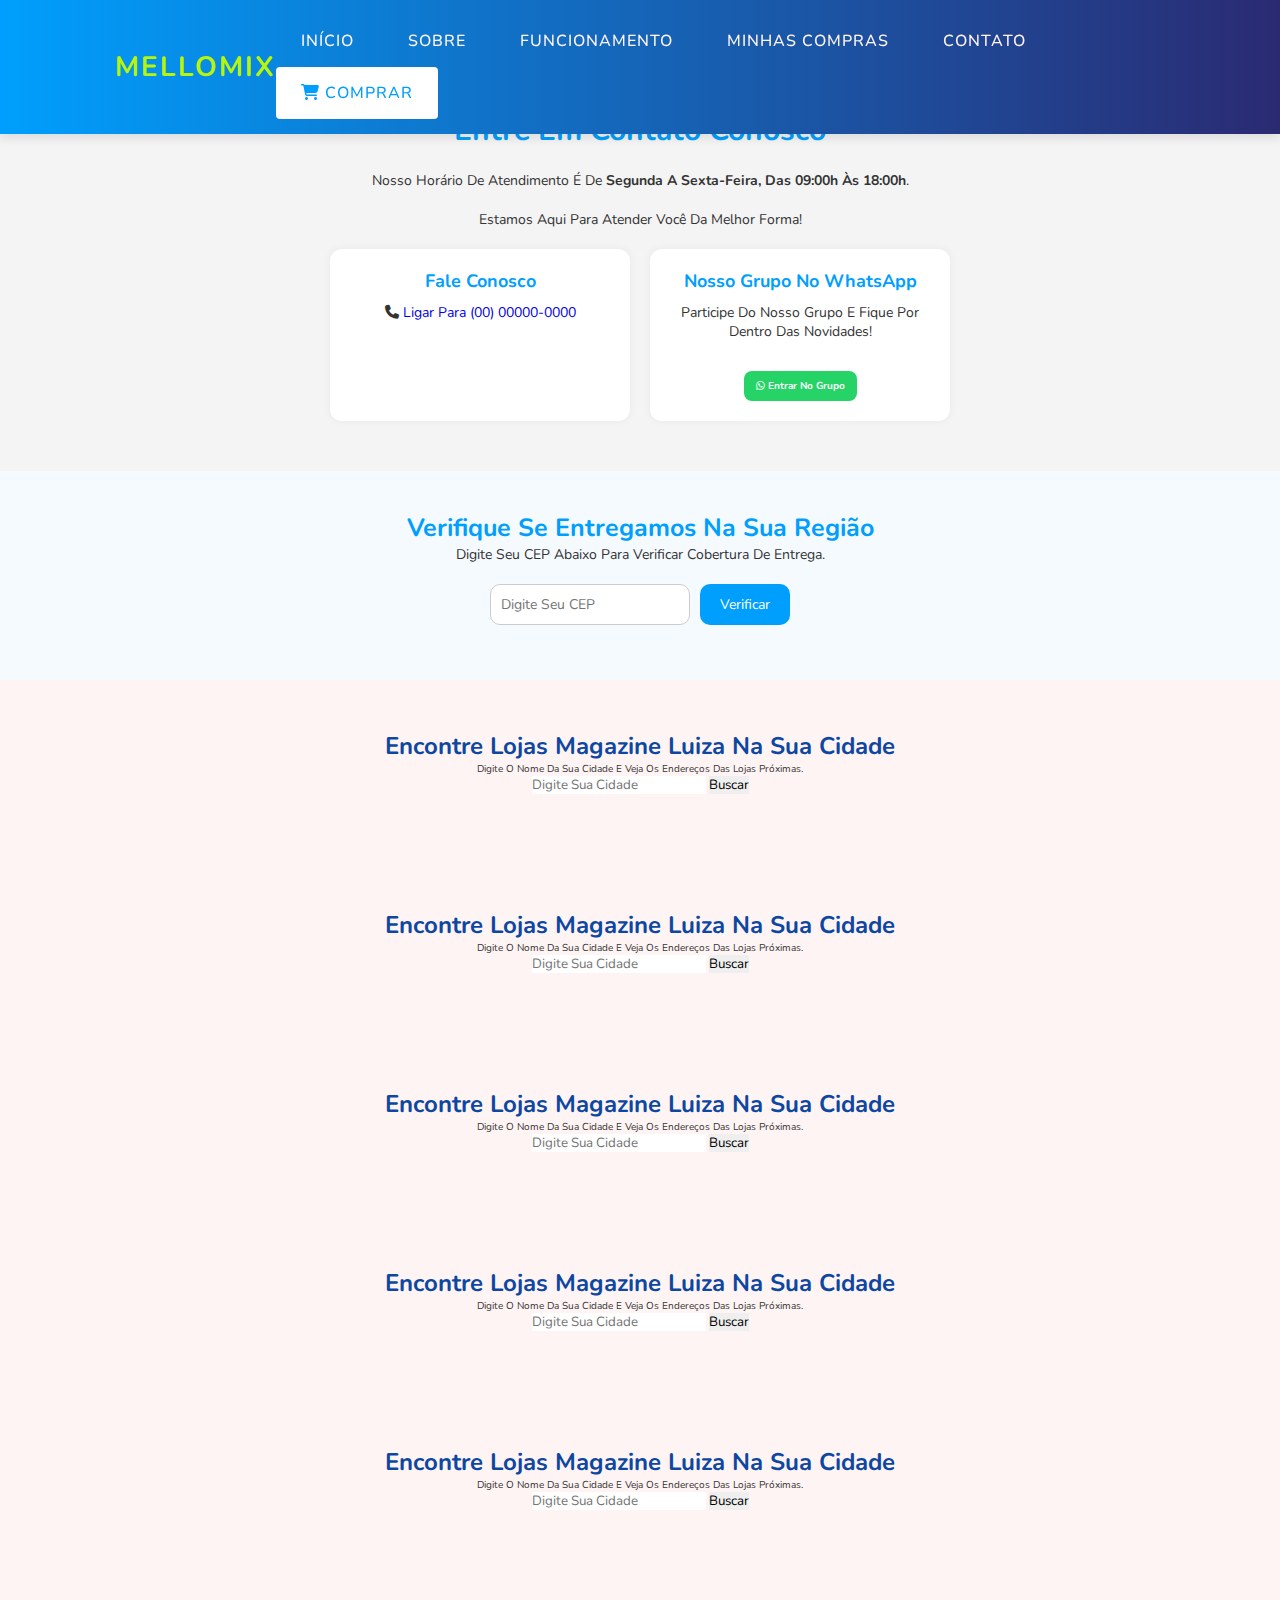
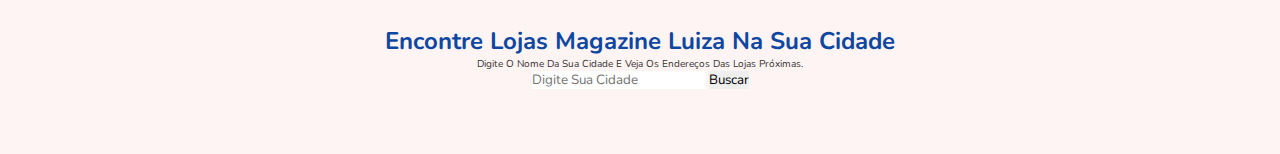
<file: contato.html>
<!DOCTYPE html>
<html lang="pt-br">
<head>
  <meta charset="UTF-8" />
  <meta name="viewport" content="width=device-width, initial-scale=1.0"/>
  <title>Contato - MelloMix</title>
  <link rel="stylesheet" href="style.css" />
  <link rel="stylesheet" href="https://cdnjs.cloudflare.com/ajax/libs/font-awesome/6.4.0/css/all.min.css" />
</head>
<body>

  <header class="header">
    <a href="index.html" class="logo"><span>MELLOMIX</span><br> </a>

    <div id="menu-btn" class="fas fa-bars"></div>
    
    <nav class="navbar">
      <a href="index.html">Início</a>
      <a href="sobre.html">Sobre</a>
      <a href="compra.html">Funcionamento</a>
      <a href="https://sacola.magazinevoce.com.br/#/">Minhas Compras</a>
      <a href="contato.html">Contato</a>
        <a href="https://www.magazinevoce.com.br/magazinelucamello/" class="btn-comprar"><i class="fas fa-shopping-cart"></i> Comprar</a>
    </nav>
</header>

  <section class="contato">
    <div class="container">
      <h2>Entre em contato conosco</h2>
      <p>Nosso horário de atendimento é de <strong>segunda a sexta-feira, das 09:00h às 18:00h</strong>.</p>
      <p>Estamos aqui para atender você da melhor forma!</p>

      <div class="contato-info">
        <div class="box">
          <h3>Fale conosco</h3>
          <p><i class="fas fa-phone"></i> <a href="tel:+5500000000000">Ligar para (00) 00000-0000</a></p>
        </div>

        <div class="box">
          <h3>Nosso grupo no WhatsApp</h3>
          <p>Participe do nosso grupo e fique por dentro das novidades!</p>
          <a href="https://chat.whatsapp.com/SEU-LINK-AQUI" class="btn-whatsapp" target="_blank">
            <i class="fab fa-whatsapp"></i> Entrar no Grupo
          </a>
        </div>
      </div>
    </div>
  </section>

  <section class="verificar-cep">
    <div class="container">
      <h2>Verifique se entregamos na sua região</h2>
      <p>Digite seu CEP abaixo para verificar cobertura de entrega.</p>
  
      <form onsubmit="verificarCEP(event)">
        <input type="text" id="cep" placeholder="Digite seu CEP" maxlength="9" required>
        <button type="submit">Verificar</button>
      </form>
  
      <div id="resultado-cep" class="resultado"></div>
    </div>
  </section>
  
  <script>
    async function verificarCEP(event) {
      event.preventDefault();
      const cep = document.getElementById("cep").value.replace(/\D/g, '');
      const resultado = document.getElementById("resultado-cep");
  
      if (!cep.match(/^[0-9]{8}$/)) {
        resultado.innerHTML = `<p style="color: red;">❌ CEP inválido. Digite um CEP com 8 números.</p>`;
        return;
      }
  
      resultado.innerHTML = `⏳ Verificando...`;
  
      try {
        const response = await fetch(`https://viacep.com.br/ws/${cep}/json/`);
        const data = await response.json();
  
        if (data.erro) {
          resultado.innerHTML = `<p style="color: red;">❌ CEP não encontrado.</p>`;
          return;
        }
  
        const cidade = data.localidade;
        const estado = data.uf;
  
        resultado.innerHTML = `<p style="color: green;"><strong>✅ Entregamos para ${cidade} - ${estado}!</strong></p>`;
  
      } catch (error) {
        resultado.innerHTML = `<p style="color: red;">❌ Erro ao consultar o CEP. Tente novamente.</p>`;
      }
    }
  </script>
  

  <section class="buscar-magalu">
    <div class="container">
      <h2>Encontre lojas Magazine Luiza na sua cidade</h2>
      <p>Digite o nome da sua cidade e veja os endereços das lojas próximas.</p>
  
      <form onsubmit="buscarLojas(event)">
        <input type="text" id="cidade" placeholder="Digite sua cidade" required>
        <button type="submit">Buscar</button>
      </form>
  
      <div id="resultado-lojas" class="resultado"></div>
    </div>
  </section>
  
  <section class="buscar-magalu">
    <div class="container">
      <h2>Encontre lojas Magazine Luiza na sua cidade</h2>
      <p>Digite o nome da sua cidade e veja os endereços das lojas próximas.</p>
  
      <form onsubmit="buscarLojas(event)">
        <input type="text" id="cidade" placeholder="Digite sua cidade" required>
        <button type="submit">Buscar</button>
      </form>
  
      <div id="resultado-lojas" class="resultado"></div>
    </div>
  </section>
  
  <section class="buscar-magalu">
    <div class="container">
      <h2>Encontre lojas Magazine Luiza na sua cidade</h2>
      <p>Digite o nome da sua cidade e veja os endereços das lojas próximas.</p>
  
      <!-- Barra de pesquisa única -->
      <form onsubmit="buscarLojas(event)">
        <input type="text" id="cidade" placeholder="Digite sua cidade" required>
        <button type="submit">Buscar</button>
      </form>
  
      <!-- Resultado das lojas -->
      <div id="resultado-lojas" class="resultado"></div>
    </div>
  </section>
  



<section class="buscar-magalu">
  <div class="container">
    <h2>Encontre lojas Magazine Luiza na sua cidade</h2>
    <p>Digite o nome da sua cidade e veja os endereços das lojas próximas.</p>

    <!-- Barra de pesquisa única -->
    <form onsubmit="buscarLojas(event)">
      <input type="text" id="cidade" placeholder="Digite sua cidade" required>
      <button type="submit">Buscar</button>
    </form>

    <!-- Resultado das lojas -->
    <div id="resultado-lojas" class="resultado"></div>
  </div>
</section>

<section class="buscar-magalu">
    <div class="container">
      <h2>Encontre lojas Magazine Luiza na sua cidade</h2>
      <p>Digite o nome da sua cidade e veja os endereços das lojas próximas.</p>
  
      <form onsubmit="buscarLojas(event)">
        <input type="text" id="cidade" placeholder="Digite sua cidade" required>
        <button type="submit">Buscar</button>
      </form>
  
      <div id="resultado-lojas" class="resultado"></div>
    </div>
  </section>
  
  <section class="buscar-magalu">
    <div class="container">
      <h2>Encontre lojas Magazine Luiza na sua cidade</h2>
      <p>Digite o nome da sua cidade e veja os endereços das lojas próximas.</p>

      <!-- Barra de pesquisa -->
      <form onsubmit="buscarLojas(event)">
        <input type="text" id="cidade" placeholder="Digite sua cidade" required>
        <button type="submit">Buscar</button>
      </form>

      <!-- Resultado das lojas -->
      <div id="resultado-lojas" class="resultado"></div>
    </div>
  </section>


  

  
  
  
  

</body>
</html>
</file>
<file: style.css>
@import url("https://fonts.googleapis.com/css2?family=Nunito:wght@200;300;400;600&display=swap");

* {
    font-family: 'Nunito', sans-serif;
    margin: 0;
    padding: 0;
    box-sizing: border-box;
    text-decoration: none;
    outline: none;
    border: none;
    text-transform: capitalize;
    transition: all .2s linear;
}

.popup-balao-central {
    position: fixed;
    top: 0;
    left: 0;
    width: 100vw;
    height: 100vh;
    background: rgba(0, 0, 0, 0.4);
    display: flex;
    align-items: center;
    justify-content: center;
    z-index: 9999;
}

.popup-conteudo {
    background: #fff;
    padding: 2rem;
    border-radius: 1.2rem;
    box-shadow: 0 10px 30px rgba(0,0,0,0.2);
    max-width: 360px;
    width: 90%;
    text-align: center;
    position: relative;
    font-family: 'Poppins', sans-serif;
}

.popup-conteudo p {
    font-size: 1.6rem;
    margin-bottom: 1.5rem;
    font-weight: 600;
    color: #333;
}

.popup-botoes {
    display: flex;
    flex-direction: column;
    gap: 1rem;
}

.popup-btn {
    text-decoration: none;
    padding: 1rem;
    border-radius: 5px;
    font-size: 1.4rem;
    font-weight: 600;
    transition: all 0.3s ease;
    display: block;
}

.popup-btn.primario {
    background-color: #3c7df7;
    color: #fff;
}

.popup-btn.primario:hover {
    background-color: #274ed4;
}

.popup-btn.secundario {
    border: 2px solid #3c7df7;
    color: #3c7df7;
    background: transparent;
}

.popup-btn.secundario:hover {
    background-color: #3c7df7;
    color: #fff;
}

.popup-fechar {
    position: absolute;
    top: 0.8rem;
    right: 1rem;
    font-size: 2rem;
    color: #999;
    cursor: pointer;
}

/* HTML CONTATOo*/

.contato {
    padding: 5rem 2rem;
    background: #f4f4f4;
    font-family: 'Nunito', sans-serif;
  }
  
  .contato h2 {
    font-size: 3rem;
    color: #009ffd;
    text-align: center;
    margin-bottom: 2rem;
  }
  
  .contato p {
    text-align: center;
    font-size: 1.4rem;
    margin-bottom: 2rem;
    color: #333;
  }
  
  .contato .contato-info {
    display: flex;
    flex-wrap: wrap;
    gap: 2rem;
    justify-content: center;
  }
  
  .contato .box {
    background: #fff;
    padding: 2rem;
    border-radius: 12px;
    box-shadow: 0 0 10px rgba(0, 0, 0, 0.05);
    max-width: 300px;
    width: 100%;
    text-align: center;
  }
  
  .contato .box h3 {
    font-size: 1.8rem;
    color: #009ffd;
    margin-bottom: 1rem;
  }
  
  .contato .box ul {
    list-style: none;
    padding: 0;
    text-align: left;
  }
  
  .contato .box ul li {
    font-size: 1.2rem;
    margin: 0.5rem 0;
    color: #333;
  }
  
  .contato .btn-whatsapp {
    display: inline-block;
    margin-top: 1rem;
    background: #25D366;
    color: white;
    padding: 0.8rem 1.2rem;
    border-radius: 8px;
    text-decoration: none;
    font-weight: bold;
    transition: background 0.3s ease;
  }
  
  .contato .btn-whatsapp:hover {
    background: #1ebe5d;
  }
  /* FIM HTML CONTATOo*/

/* CEP*/
  .verificar-cep {
    padding: 4rem 2rem;
    background: #f5faff;
    text-align: center;
  }
  
  .verificar-cep h2 {
    font-size: 2.5rem;
    color: #009ffd;
  }
  
  .verificar-cep p {
    font-size: 1.4rem;
    margin-bottom: 2rem;
  }
  
  .verificar-cep form {
    display: flex;
    justify-content: center;
    gap: 1rem;
    flex-wrap: wrap;
  }
  
  .verificar-cep input[type="text"] {
    padding: 1rem;
    font-size: 1.4rem;
    width: 200px;
    border-radius: 10px;
    border: 1px solid #ccc;
  }
  
  .verificar-cep button {
    background: #009ffd;
    color: white;
    padding: 1rem 2rem;
    border: none;
    border-radius: 10px;
    font-size: 1.4rem;
    cursor: pointer;
    transition: background 0.3s ease;
  }
  
  .verificar-cep button:hover {
    background: #007acc;
  }
  
  .resultado {
    font-size: 1.4rem;
    margin-top: 1.5rem;
  }

  /* FIM CEP*/


  * {
    margin: 0;
    padding: 0;
    box-sizing: border-box;
  }
  
  body {
    font-family: 'Nunito', sans-serif;
    background: #f9f9f9;
    color: #333;
  }
  
  #como-comprar {
    padding: 5rem 2rem;
    background: #ffffff;
  }
  
  .container {
    max-width: 1200px;
    margin: auto;
    text-align: center;
  }
  
  #como-comprar h2 {
    font-size: 3rem;
    color: #009ffd;
    margin-bottom: 1rem;
  }
  
  #como-comprar h2 span {
    color: #111;
  }
  
  .intro {
    font-size: 1.2rem;
    margin-bottom: 4rem;
    color: #555;
  }
  
  .steps {
    display: grid;
    grid-template-columns: repeat(auto-fit, minmax(250px, 1fr));
    gap: 2rem;
  }
  
  .step-card {
    background: #f1f8ff;
    border-radius: 1rem;
    padding: 2rem;
    box-shadow: 0 6px 20px rgba(0,0,0,0.05);
    transition: transform 0.3s ease;
    animation: slideUp 0.8s ease forwards;
    opacity: 0;
  }
  
  .step-card:hover {
    transform: translateY(-10px);
  }
  
  .step-card i {
    font-size: 2.5rem;
    color: #009ffd;
    margin-bottom: 1rem;
  }
  
  .step-card h3 {
    font-size: 1.5rem;
    margin-bottom: 0.5rem;
  }
  
  .step-card p {
    font-size: 1rem;
    color: #555;
  }
  
  /* Animations */
  @keyframes slideUp {
    from {
      transform: translateY(50px);
      opacity: 0;
    }
    to {
      transform: translateY(0);
      opacity: 1;
    }
  }
  
  /* Reveal on scroll */
  .fade-in {
    opacity: 0;
    animation: fadeIn 1s ease-in-out forwards;
  }
  
  @keyframes fadeIn {
    to {
      opacity: 1;
    }
  }
  
  @media (max-width: 768px) {
    .step-card {
      padding: 1.5rem;
    }
  }
  
  .botao-comprar {
    margin-top: 3rem;
    text-align: center;
  }
  
  .btn-compre-agora {
    background: #009ffd;
    color: #fff;
    padding: 1rem 2rem;
    border-radius: 50px;
    font-size: 1.2rem;
    font-weight: bold;
    text-decoration: none;
    transition: background 0.3s ease, transform 0.2s ease;
    display: inline-flex;
    align-items: center;
    gap: 0.5rem;
    box-shadow: 0 8px 16px rgba(0, 159, 253, 0.2);
  }
  
  .btn-compre-agora:hover {
    background: #007acc;
    transform: scale(1.05);
  }
  


  .footer {
    background: #101820;
    color: #fff;
    padding: 4rem 2rem 2rem;
    font-family: 'Nunito', sans-serif;
  }
  
  .footer .container {
    max-width: 1200px;
    margin: 0 auto;
  }
  
  .footer-content {
    display: grid;
    grid-template-columns: repeat(auto-fit, minmax(220px, 1fr));
    gap: 2rem;
    padding-bottom: 2rem;
    border-bottom: 1px solid rgba(255, 255, 255, 0.2);
  }
  
  .footer-logo h2 {
    font-size: 2rem;
    color: #00c6ff;
  }
  
  .footer-logo p {
    margin-top: 0.5rem;
    font-size: 0.95rem;
    color: #ccc;
  }
  
  .footer-links ul,
  .footer-legal ul {
    list-style: none;
    padding: 0;
  }
  
  .footer-links li,
  .footer-legal li {
    margin-bottom: 0.5rem;
  }
  
  .footer-links a,
  .footer-legal a {
    color: #ccc;
    text-decoration: none;
    font-size: 0.95rem;
    transition: color 0.3s;
  }
  
  .footer-links a:hover,
  .footer-legal a:hover {
    color: #00c6ff;
  }
  
  .footer-social .social-icons a {
    font-size: 1.5rem;
    margin-right: 1rem;
    color: #00c6ff;
    transition: color 0.3s;
  }
  
  .footer-social .social-icons a:hover {
    color: #fff;
  }
  
  .footer-bottom {
    text-align: center;
    margin-top: 2rem;
    font-size: 0.9rem;
    color: #ccc;
  }
  
   /* sobre.html */


   body {
    margin: 0;
    font-family: 'Nunito', sans-serif;
    background: #f8f8f8;
    color: #333;
  }
  
  /* Banner com vídeo */
  .parceiro-banner {
    display: flex;
    justify-content: space-between;
    align-items: center;
    padding: 60px 20px;
    background: linear-gradient(to right, #0d47a1, #1e88e5); /* Gradiente azul */
    color: #fff;
    height: 400px;
    border-radius: 10px;
    box-shadow: 0 6px 18px rgba(0, 0, 0, 0.1);
    margin: 20px 0;
  }
  
  .parceiro-banner .content {
    flex: 1;
    padding-right: 20px;
  }
  
  .parceiro-banner h1 {
    font-size: 2.5rem;
    margin-bottom: 20px;
    font-weight: bold;
  }
  
  .parceiro-banner h1 span {
    color: #ff5722; /* Destaque em laranja */
  }
  
  .parceiro-banner p {
    font-size: 1.2rem;
    line-height: 1.5;
  }
  
  .parceiro-banner .video-box {
    flex: 1;
    display: flex;
    justify-content: center;
    align-items: center;
    height: 100%;
  }
  
  .parceiro-banner video {
    width: 100%;
    height: auto;
    max-width: 500px;
    border-radius: 8px;
    box-shadow: 0 4px 12px rgba(0, 0, 0, 0.1);
  }
  
  @media (max-width: 768px) {
    .parceiro-banner {
      flex-direction: column;
      height: auto;
      padding: 40px 20px;
    }
  
    .parceiro-banner .content {
      text-align: center;
      margin-bottom: 20px;
    }
  
    .parceiro-banner video {
      width: 100%;
      max-width: 100%;
    }
  }
  
  /* FIM Banner com vídeo */
  /* Benefícios */
  .parceiro-beneficios {
    background: #fff;
    padding: 4rem 2rem;
    text-align: center;
  }
  
  .parceiro-beneficios h2 {
    font-size: 2.5rem;
    margin-bottom: 3rem;
  }
  
  .cards {
    display: flex;
    flex-wrap: wrap;
    gap: 2rem;
    justify-content: center;
  }
  
  .card {
    background: #f0f0f0;
    padding: 2rem;
    border-radius: 16px;
    max-width: 300px;
    flex: 1;
    transition: transform 0.3s;
  }
  
  .card:hover {
    transform: translateY(-5px);
  }
  
  .card i {
    font-size: 2.5rem;
    color: #009ffd;
    margin-bottom: 1rem;
  }
  
  .card h3 {
    font-size: 1.4rem;
    margin-bottom: 1rem;
  }
  
  .card p {
    font-size: 1rem;
  }
  
  /* Depoimento */
  .depoimento-exemplo {
    padding: 4rem 2rem;
    background: #045ca3;
  }
  
  .depoimento-exemplo .container {
    max-width: 1000px;
    margin: auto;
  }

  .depoimento-exemplo .container h2{
    color: #fafafa;
  }
  
  .depoimento-exemplo h2 {
    text-align: center;
    margin-bottom: 3rem;
    font-size: 2.2rem;
  }
  
  .depoimento {
    display: flex;
    flex-wrap: wrap;
    gap: 2rem;
    align-items: center;
  }
  
  .depoimento img {
    width: 200px;
    height: 200px;
    border-radius: 100%;
    object-fit: cover;
  }
  
  .depoimento div {
    flex: 1;
  }
  
  .depoimento h3 {
    margin-bottom: 0.5rem;
    color: #f8f8f8;
  }
  
  .depoimento p {
    font-size: 1.1rem;
    line-height: 1.6;
    color: #f8f8f8;
  }
  
  /* Responsividade */
  @media (max-width: 768px) {
    .cards {
      flex-direction: column;
      align-items: center;
    }
  
    .depoimento {
      flex-direction: column;
      text-align: center;
    }
  }

  

/* Barra de em movimento*/ 

  .barra-topo {
    position: fixed;
    top: 0;
    left: 0;
    width: 100%;
    background: #0d47a1;
    color: white;
    display: flex;
    justify-content: space-between;
    align-items: center;
    padding: 12px 24px;
    z-index: 1000;
    box-shadow: 0 2px 6px rgba(0,0,0,0.2);
    font-family: 'Nunito', sans-serif;
    overflow: hidden;
  }
  
  .texto-animado {
    flex: 1;
    overflow: hidden;
    white-space: nowrap;
    position: relative;
    margin-right: 20px;
  }
  
  .texto-animado span {
    display: inline-block;
    padding-left: 100%;
    animation: deslizar 18s linear infinite;
    font-weight: bold;
    font-size: 1.2rem;
  }
  
  @keyframes deslizar {
    0% {
      transform: translateX(0%);
    }
    100% {
      transform: translateX(-100%);
    }
  }
  
  .botao-voltar {
    background: #ff5722;
    color: white;
    border: none;
    padding: 8px 16px;
    font-weight: bold;
    font-size: 1rem;
    border-radius: 6px;
    cursor: pointer;
    transition: background 0.3s;
  }
  
  .botao-voltar:hover {
    background: #e64a19;
  }
  
  body {
    padding-top: 60px;
  }
  /* Fim Barra de em movimento*/ 

  
   /* Gráfico */ 

   .dashboard-vendas {
    font-family: 'Nunito', sans-serif;
    background: linear-gradient(to bottom right, #f4faff, #e1ecf9); /* Fundo mais suave */
    padding: 60px 20px;
    color: #333;
  }
  
  .dashboard-vendas .container {
    max-width: 1200px;
    margin: auto;
  }
  
  h2 {
    font-size: 2.4rem;
    text-align: center;
    color: #0d47a1; /* Cor azul mais suave */
  }
  
  .subtitulo {
    text-align: center;
    color: #666;
    margin-bottom: 40px;
  }
  
  .indicadores {
    display: flex;
    gap: 20px;
    flex-wrap: wrap;
    justify-content: center;
    margin-bottom: 40px;
  }
  
  .indicadores .card {
    background: white;
    padding: 20px;
    border-radius: 12px;
    box-shadow: 0 4px 16px rgba(0,0,0,0.06);
    flex: 1;
    min-width: 200px;
    text-align: center;
  }
  
  .indicadores h3 {
    font-size: 1.8rem;
    margin-bottom: 8px;
    color: #1e88e5; /* Azul para títulos */
  }
  
  .grafico-mensal {
    margin-bottom: 50px;
  }
  
  .grafico-mensal .grafico {
    display: flex;
    align-items: flex-end;
    justify-content: space-around;
    height: 200px;
    margin-top: 20px;
    background: #ffffff; /* Fundo branco neutro */
    border-radius: 10px;
    padding: 10px;
  }
  
  .grafico .barra {
    width: 60px;
    background: #42a5f5; /* Azul claro para as barras */
    height: var(--valor);
    border-radius: 10px 10px 0 0;
    position: relative;
    display: flex;
    flex-direction: column;
    justify-content: flex-end;
    align-items: center;
    padding: 10px 0;
    transition: 0.3s;
  }
  
  .grafico .barra span {
    margin-top: 8px;
    font-weight: bold;
    color: #333;
  }
  
  .grafico .barra b {
    position: absolute;
    top: -25px;
    color: #fff;
    background: rgba(0,0,0,0.6);
    padding: 3px 6px;
    border-radius: 6px;
    font-size: 0.85rem;
  }
  
  .progresso-metas {
    margin: 40px 0;
    text-align: center;
    background: #ffffff; /* Fundo branco para não competir com o azul */
    padding: 20px;
    border-radius: 12px;
    box-shadow: 0 4px 10px rgba(0,0,0,0.1);
  }
  
  .barra-progresso {
    background: #ddd;
    border-radius: 10px;
    overflow: hidden;
    height: 20px;
    margin: 10px auto;
    max-width: 400px;
  }
  
  .barra-progresso .progresso {
    background: linear-gradient(90deg, #42a5f5, #1e88e5); /* Gradiente azul para a barra */
    height: 100%;
    text-align: right;
    color: white;
    padding: 0 10px;
    font-weight: bold;
    border-radius: 10px 0 0 10px;
  }
  
  .ranking-produtos, .resumo-final {
    background: #fff;
    padding: 25px;
    border-radius: 12px;
    box-shadow: 0 5px 16px rgba(0,0,0,0.05);
    margin: 30px 0;
  }
  
  .ranking-produtos h3 {
    font-size: 2rem;
    color: #333;
    margin-bottom: 15px;
    display: flex;
    align-items: center;
  }
  
  .ranking-produtos h3::before {
    content: "🏆";
    margin-right: 10px;
  }
  
  .ranking-produtos ul {
    list-style: none;
    padding: 0;
    margin-top: 10px;
  }
  
  .ranking-produtos li {
    font-weight: 500;
    margin: 10px 0;
    color: #555;
  }
  
  .resumo-final {
    background: #f4faff; /* Azul bem suave para o fundo */
    color: #333;
    padding: 25px;
    border-radius: 12px;
    box-shadow: 0 5px 16px rgba(0,0,0,0.05);
  }
  
  .resumo-final h3 {
    font-size: 2rem;
    color: #0d47a1; /* Azul mais suave para título */
    margin-bottom: 15px;
  }
  
  .resumo-final p {
    font-size: 1.2rem;
    margin-bottom: 10px;
  }
  
  .resumo-final p span {
    font-weight: bold;
    color: #42a5f5; /* Azul para os destaques */
  }
  
     /* Fim sobre.html */

  
  



#whatsapp-button {
    position: fixed;
    bottom: 20px;
    right: 20px;
    background-color: #25D366;
    border-radius: 50px;
    padding: 10px;
    box-shadow: 0 0 10px rgba(0, 0, 0, 0.1);
    z-index: 1000;
    display: flex;
    align-items: center;
    justify-content: center;
    text-decoration: none;
}

#whatsapp-content {
    display: flex;
    align-items: center;
    justify-content: center;
    color: white;
}

#whatsapp-button img {
    width: 40px;
    height: 40px;
    margin-right: 10px;
}

#whatsapp-button span {
    font-size: 14px;
    font-weight: 500;
}





html {
    font-size: 62.5%;
    scroll-behavior: smooth;
    scroll-padding-top: 5rem;
    overflow-x: hidden;
}

html::-webkit-scrollbar {
    width: 1rem;
}

html::-webkit-scrollbar-track {
    /*o que fica abaixo da barra*/
    background: #000000;
}

html::-webkit-scrollbar-thumb {
    /*cor da barra*/
    background: rgb(255, 246, 246);
}

body {
    background: #fff4f4;
}

section {
    padding: 5rem 9%;
}


/* Container para centralizar do cabecalho*/
.heading {
    display: flex;
    justify-content: center;
    align-items: center;
    text-align: center;
    padding: 1rem 2.5rem;
    color: inear-gradient(135deg, #007bff, #00c6ff);
    font-family: 'Poppins', sans-serif;
    font-size: 2.2rem;
    border-radius: 12px; /* Arredondamento mais suave */
    font-weight: 600;
    transition: transform 0.3s ease, box-shadow 0.3s ease;
    transform: translateY(-30px);
}
/* Fim Container para centralizar do cabecalho*/


/*Cabeçalho das sessões*/

.header {
    position: fixed;
    top: 0;
    left: 0;
    right: 0;
    display: flex;
    align-items: center;
    justify-content: space-between;
    padding: 1.5rem 9%;
    z-index: 1000;
    background: linear-gradient(to right, #2a2a72, #009ffd);
    color: #fff;
    font-family: 'Poppins', sans-serif;  /* Fonte mais moderna */
    font-size: 1.4rem;
    box-shadow: 0 4px 10px rgba(0, 0, 0, 0.1);
    transition: background 0.3s ease-in-out;
}

.header:hover {
    background: linear-gradient(to right, #009ffd, #2a2a72);  /* Efeito hover suave */
}

.header .logo {
    font-weight: bold;
    color: #fff;
    font-size: 2.8rem;
    letter-spacing: 2px;
    transition: transform 0.3s ease;
}



.header .logo span {
    color: #b7f50c;  /* Cor complementar para destacar o logo */
}

.header .logo:hover {
    transform: scale(1.05);  /* Leve aumento do logo ao passar o mouse */
}

/* Navbar */
.header .navbar a {
    display: inline-block;
    padding: 1.5rem 2.5rem;
    font-size: 1.6rem;
    color: #fff3f3;
    text-transform: uppercase; /* Maiúsculas para um visual mais impactante */
    font-weight: 500;
    letter-spacing: 1px;
    transition: background 0.3s ease, transform 0.3s ease;
    border-radius: 4px; /* Bordas arredondadas */
}

.header .navbar a:hover {
    background-color: #009ffd;
    color: #fff;
    transform: scale(1.05);  /* Efeito de crescimento no hover */
}

.header .navbar a:active {
    transform: scale(1);  /* Efeito de clique com redução da escala */
}

/* Botão de Compra */
.header .btn-comprar {
    background: #fff;
    color: #009ffd !important;
    padding: 0.8rem 2.5rem;  /* Ajuste de padding */
    font-size: 1.2rem;
    font-weight: bold;
    border-radius: 30px; /* Borda mais arredondada para um visual moderno */
    display: inline-flex;
    align-items: center;
    justify-content: center;
    transition: background 0.3s ease, color 0.3s ease;
}

.header .btn-comprar:hover {
    background: #009ffd;
    color: #fff !important;
    transform: scale(1.1); /* Leve aumento do botão no hover */
}

/* Menu Responsivo */

#menu-btn {
    font-size: 3rem;
    color: #fff;
    cursor: pointer;
    display: none;
}

@media (max-width: 768px) {
    .header .navbar {
        position: absolute;
        top: 0;
        right: 0;
        background-color: #2a2a72;
        width: 100%;
        display: flex;
        flex-direction: column;
        align-items: center;
        justify-content: center;
        padding: 3rem 0;
        display: none; /* Inicialmente oculto */
    }

    .header .navbar.active {
        display: flex; /* Exibe o menu quando ativado */
    }

    .header .navbar a {
        padding: 1.5rem;
        font-size: 2rem;
    }

    #menu-btn {
        display: block;
    }
}


/*home*/

.home {
    padding: 0;
    margin-top: 5rem;
}

.home .swiper-wrapper {
    position: relative;
}

.home .slide {
    min-height: 90vh;
    background-size: cover !important;
    background-position: center !important;
    padding: 2rem 9%;
    display: flex;
    align-items: center;
    justify-content: center;
    transition: transform 0.5s ease; /* Efeito de transição para o movimento do banner */
}

.home .slide:hover {
    transform: scale(1.05); /* Zoom suave no banner quando o usuário passa o mouse */
}

.home .slide .content {
    width: 60%;
    text-align: center;
    color: white;
    background-color: rgba(0, 0, 0, 0.5); /* Fundo semitransparente para o conteúdo */
    padding: 2rem;
    border-radius: 10px;
}

.home .slide .content span {
    font-size: 2rem;
    color: #ffcc00; /* Cor mais vibrante para o subtítulo */
    display: block;
    margin-bottom: 1rem;
    text-transform: uppercase;
    font-weight: bold;
}

.home .slide .content h3 {
    font-size: 5rem;
    color: #ffffff;
    padding: 1rem 0;
    text-shadow: 2px 2px 4px rgba(0, 0, 0, 0.6); /* Sombra no texto para maior destaque */
    font-weight: bold;
}

.home .swiper-pagination {
    position: absolute;
    bottom: 2rem;
    left: 50%;
    transform: translateX(-50%);
    z-index: 10;
}

.home .swiper-pagination-bullet {
    background-color: rgba(255, 255, 255, 0.6); /* Cor das bolinhas da navegação */
    transition: background-color 0.3s ease;
}

.home .swiper-pagination-bullet:hover {
    background-color: #ffcc00; /* Cor de destaque ao passar o mouse */
}

.home .swiper-pagination-bullet-active {
    background-color: #ffcc00; /* Cor ativa das bolinhas */
}

/*fim do home*/


/*class de swipwer para criar as bolinhas*/
.swiper-pagination-bullet {
    height: 2rem;
    width: 2rem;
    background: #000000;
    border-radius: 0;
}

.swiper-pagination-bullet.swiper-pagination-bullet-active {
    background: rgb(0, 0, 0);
}

/*Quem somos*/

.about {
    display: flex;
    align-items: center;
    flex-wrap: wrap;
    gap: 6rem;
    padding: 5rem 2rem;
    background: #f4f4f4;
}

.about .image {
    flex: 1 1 50%;
    position: relative;
    height: 400px;
    overflow: hidden;
    border-radius: 8px;
}

.about .image video {
    width: 100%;
    height: 100%;
    object-fit: cover;
    filter: brightness(0.7);
}

.about .image .audio-toggle {
    position: absolute;
    top: 10px;
    right: 10px;
    background-color: rgba(0, 0, 0, 0.5);
    color: #fff;
    padding: 10px 15px;
    font-size: 1.5rem;
    border: none;
    border-radius: 5px;
    cursor: pointer;
    z-index: 10;
}

.about .content {
    flex: 1 1 45%;
}

.about .content span {
    font-size: 2rem;
    color: #333;
}

.about .content .title {
    font-size: 3.5rem;
    margin-top: 1rem;
    color: rgb(19, 15, 236);
}

.about .content p {
    font-size: 1.6rem;
    color: #555;
    line-height: 1.8;
    margin-top: 1rem;
}

.about .content .box-container {
    display: flex;
    flex-wrap: wrap;
    gap: 2rem;
    margin-top: 3rem;
}

.about .content .box-container .box {
    flex: 1 1 22rem;
    background: #fff;
    padding: 2rem;
    box-shadow: 0 4px 10px rgba(0, 0, 0, 0.1);
    border-radius: 8px;
    transition: transform 0.3s ease;
}

.about .content .box-container .box:hover {
    transform: translateY(-10px);
}

.about .content .box-container .box h3 {
    font-size: 2rem;
    color: rgb(19, 15, 236);
    margin-bottom: 1rem;
}

.about .content .box-container .box p {
    font-size: 1.4rem;
    color: #777;
}



/* fim de Quem somos*/


/* compre aqui*/

.buy-now {
    padding: 5rem 2rem;
    background-color: #f4f6ff;
    border-radius: 1rem;
    box-shadow: 0 15px 45px rgba(0, 0, 0, 0.1);
    margin-bottom: 3rem;
}

.buy-now-container {
    display: flex;
    align-items: center;
    justify-content: space-between;
    max-width: 1200px;
    margin: 0 auto;
    width: 100%;
}

.text-content {
    max-width: 50%;
    padding-right: 3rem;
}

.title {
    font-size: 3.5rem;
    font-weight: 700;
    color: #333;
    margin-bottom: 1.5rem;
}

.description {
    font-size: 1.7rem;
    color: #666;
    line-height: 1.8;
    margin-bottom: 1.5rem;
}

.offer-text {
    font-size: 1.8rem;
    color: #e74c3c;
    margin-bottom: 2rem;
    font-weight: bold;
}

.cta-buttons {
    display: flex;
    gap: 2rem;
}

.btn-main,
.btn-secundary {
    text-transform: uppercase;
    font-weight: 600;
    padding: 1.3rem 3.5rem;
    border-radius: 0.5rem;
    font-size: 1.8rem;
    transition: transform 0.3s ease, background-color 0.3s ease;
}

.btn-main {
    background-color: #3c7df7;
    color: white;
    text-decoration: none;
}

.btn-main:hover {
    background-color: #274ed4;
    transform: scale(1.1);
}

.btn-secundary {
    background-color: transparent;
    color: #3c7df7;
    border: 2px solid #3c7df7;
    text-decoration: none;
}

.btn-secundary:hover {
    background-color: #3c7df7;
    color: white;
    transform: scale(1.1);
}

.image-content {
    max-width: 45%;
    position: relative;
}

.image-wrapper {
    width: 100%;
    height: 100%;
    border-radius: 1rem;
    box-shadow: 0 10px 30px rgba(0, 0, 0, 0.1);
    overflow: hidden;
}

.image-wrapper img {
    width: 100%;
    height: auto;
    object-fit: cover;
    transition: transform 0.3s ease;
}

.image-wrapper img:hover {
    transform: scale(1.05);
}

/* Animação da Seção */
@keyframes fadeIn {
    0% {
        opacity: 0;
    }
    100% {
        opacity: 1;
    }
}

@keyframes slideInFromLeft {
    0% {
        transform: translateX(-30px);
        opacity: 0;
    }
    100% {
        transform: translateX(0);
        opacity: 1;
    }
}

.buy-now {
    animation: fadeIn 1.2s ease-out;
}

.text-content {
    animation: slideInFromLeft 1.2s ease-out;
}



/* Responsividade para telas ) */

/* Responsividade para telas menores que 768px (tablets e smartphones) */

@media only screen and (max-width: 768px) {
    .buy-now {
        padding: 3rem 1rem; /* Menos padding nas laterais para caber melhor em telas pequenas */
    }

    .buy-now-container {
        flex-direction: column; /* Empilhamento dos itens, coluna ao invés de linha */
        align-items: center; /* Centraliza os itens no meio */
        text-align: center; /* Centraliza o texto */
        gap: 2rem; /* Adiciona espaçamento entre os elementos */
    }

    .text-content {
        max-width: 100%; /* Ocupa toda a largura disponível em dispositivos menores */
        padding-right: 0; /* Remove o padding direito para economizar espaço */
    }

    .title {
        font-size: 2.5rem; /* Diminui o tamanho da fonte para o título */
    }

    .description {
        font-size: 1.4rem; /* Ajusta o tamanho da descrição */
    }

    .offer-text {
        font-size: 1.5rem; /* Ajusta o tamanho do texto da oferta */
    }

    .cta-buttons {
        flex-direction: column; /* Empilha os botões para telas pequenas */
        gap: 1rem; /* Ajusta o espaçamento entre os botões */
    }

    .btn-main,
    .btn-secundary {
        font-size: 1.6rem; /* Ajusta o tamanho da fonte dos botões */
        padding: 1rem 2.5rem; /* Ajusta o padding para caber melhor */
    }

    .image-content {
        max-width: 80%; /* Aumenta a largura da imagem para telas pequenas */
        margin: 0 auto; /* Centraliza a imagem */
    }

    .image-wrapper {
        height: 250px; /* Ajusta a altura da imagem */
    }

    .image-wrapper img {
        height: 100%; /* Garante que a imagem ocupe toda a altura da div */
        object-fit: cover; /* A imagem ocupa todo o espaço disponível */
    }
}

/* Responsividade para dispositivos muito pequenos, como celulares (menos que 480px) */
@media only screen and (max-width: 480px) {
    .buy-now {
        padding: 2rem 1rem; /* Reduz o padding para caber melhor na tela */
    }

    .title {
        font-size: 2rem; /* Tamanho ainda menor para o título */
    }

    .description {
        font-size: 1.3rem; /* Reduz um pouco o tamanho da descrição */
    }

    .offer-text {
        font-size: 1.4rem; /* Reduz o tamanho da oferta */
    }

    .cta-buttons {
        gap: 0.5rem; /* Menos espaço entre os botões */
    }

    .btn-main,
    .btn-secundary {
        font-size: 1.4rem; /* Ajusta o tamanho da fonte dos botões */
        padding: 1rem 2rem; /* Ajusta o padding */
    }

    .image-wrapper {
        height: 200px; /* Ajusta a altura da imagem */
    }
}
/* Fim do Responsividade para telas ) */
/* fim compre aqui*/

/* Seção de Preços */
.pricing {
    display: grid;
    grid-template-columns: repeat(auto-fit, minmax(32rem, 1fr));
    gap: 1.5rem;
    padding: 4rem 2rem;
    background: #f9f9f9;
}

/* Informações */
.pricing .information {
    background: linear-gradient(135deg, rgba(19, 15, 236, 0.1), rgba(19, 15, 236, 0.1));
    padding: 3rem;
    border-radius: 10px;
    box-shadow: 0 4px 12px rgba(0, 0, 0, 0.1);
    text-align: center;
}

.pricing .information span {
    font-size: 2.2rem;
    color: rgb(19, 15, 236);
    font-weight: 600;
}

.pricing .information h3 {
    font-size: 3.5rem;
    margin-top: 1rem;
    color: rgb(19, 15, 236);
    font-weight: bold;
}

.pricing .information p {
    font-size: 1.5rem;
    color: #555;
    line-height: 1.8;
    margin: 1rem 0;
}

.pricing .information ul {
    list-style: none;
    padding: 0;
    margin-top: 2rem;
}

.pricing .information ul li {
    font-size: 1.4rem;
    color: #444;
    margin: 0.8rem 0;
    display: flex;
    align-items: center;
}

.pricing .information ul li i {
    color: rgb(19, 15, 236);
    margin-right: 10px;
    font-size: 1.4rem;
}

.pricing .information .btn {
    margin-top: 2rem;
    padding: 12px 25px;
    font-size: 1.4rem;
    background-color: rgb(19, 15, 236);
    color: #fff;
    border-radius: 5px;
    transition: background-color 0.3s ease;
}

.pricing .information .btn:hover {
    background-color: #0f0bb4;
}

/* Planos */
.pricing .plan {
    background-color: #fff;
    border-radius: 10px;
    box-shadow: 0 4px 12px rgba(0, 0, 0, 0.1);
    padding: 3rem;
    text-align: center;
    transition: transform 0.3s ease;
}

.pricing .plan:hover {
    transform: translateY(-10px);
}

.pricing .plan.basic {
    background: linear-gradient(135deg, #111 40%, rgba(19, 15, 236, 0.8) 90%);
    color: #fff;
}

.pricing .plan h3 {
    font-size: 2.5rem;
    margin-bottom: 1rem;
    color: #fff;
}

.pricing .plan .price {
    font-size: 4.5rem;
    font-weight: bold;
    color: #fff;
}

.pricing .plan .price span {
    color: #f1c40f;
    font-size: 2rem;
}

.pricing .plan .list {
    margin: 2rem 0;
}

.pricing .plan .list p {
    font-size: 1.4rem;
    color: #aaa;
    line-height: 2;
}

.pricing .plan .list p i {
    color: rgb(19, 15, 236);
    margin-right: 0.8rem;
}

.pricing .plan .btn {
    background-color: rgb(19, 15, 236);
    color: #fff;
    padding: 10px 25px;
    font-size: 1.4rem;
    border-radius: 5px;
    transition: background-color 0.3s ease;
    margin-top: 1.5rem;
}

.pricing .plan .btn:hover {
    background-color: #0f0bb4;
}


/* fim */

/* produtos */

.trainers .box-container {
    display: grid;
    grid-template-columns: repeat(auto-fit, minmax(29rem, 1fr));
    gap: 1.5rem;
}

.trainers .box-container .box {
    height: 40rem;
    overflow: hidden;
    position: relative;
    border-radius: 10px;
    box-shadow: 0 4px 8px rgba(0, 0, 0, 0.1);
    transition: transform 0.3s ease, box-shadow 0.3s ease;
}

.trainers .box-container .box:hover {
    transform: translateY(-10px);
    box-shadow: 0 6px 12px rgba(0, 0, 0, 0.15);
}

.trainers .box-container .box img {
    height: 100%;
    width: 100%;
    object-fit: cover;
    border-radius: 10px;
}

.trainers .box-container .box .content {
    position: absolute;
    bottom: 0;
    left: 0;
    right: 0;
    background: linear-gradient(135deg, #1e3c72, #2a5298);
    padding: 2rem;
    border-top-left-radius: 10px;
    border-top-right-radius: 10px;
    text-align: center;
}

.trainers .box-container .box .content span {
    font-size: 1.5rem;
    color: #fff;
    font-weight: bold;
    text-transform: uppercase;
}

.trainers .box-container .box .content h3 {
    font-size: 1.8rem;
    color: #fff;
    margin: 1rem 0;
}

.trainers .box-container .box .content .btn {
    background-color: #fff;
    color: #3c7df7;
    font-size: 1.5rem;
    padding: 0.8rem 2rem;
    border-radius: 5px;
    text-decoration: none;
    margin-top: 1rem;
    transition: background-color 0.3s ease, color 0.3s ease;
}

.trainers .box-container .box .content .btn:hover {
    background-color: #3c7df7;
    color: #fff;
}


/* fim do suporte */

/* suporte */

.banner-suporte {
    background: linear-gradient(135deg, #1e3c72, #2a5298); /* azul profissional em degradê */
    color: #fff;
    padding: 6rem 2rem;
    text-align: center;
    border-radius: 2rem;
    margin: 4rem 2rem;
}

.conteudo-banner span {
    font-size: 2.2rem;
    color: #aee1f9;
    display: inline-flex;
    align-items: center;
    gap: 1rem;
}

.conteudo-banner h3 {
    font-size: 3rem;
    margin-top: 1rem;
    text-transform: uppercase;
}

.conteudo-banner p {
    font-size: 1.6rem;
    max-width: 60rem;
    margin: 2rem auto;
    color: #e6f1ff;
    line-height: 1.8;
}

.btn-suporte {
    display: inline-flex;
    align-items: center;
    gap: 1rem;
    background: #25D366;
    color: #fff;
    padding: 1.2rem 2.5rem;
    border-radius: 3rem;
    font-size: 1.6rem;
    text-decoration: none;
    transition: background 0.3s ease;
}

.btn-suporte:hover {
    background: #1ebe5d;
}

/* Fim suporte */

/* feedback */

.review {
    display: flex;
    flex-wrap: wrap;
    gap: 3rem;
    background: #e1ecfa; /* Azul mais forte e ainda agradável */
    padding: 4rem 2rem;
    border-radius: 2rem;
    color: #111;
  }
  
  
  .review .information {
    flex: 1 1 30rem;
  }
  
  .review .information span {
    font-size: 2rem;
    font-weight: 600;
    color: #111;
    text-transform: uppercase;
  }
  
  .review .information h3 {
    font-size: 3.5rem;
    margin-top: 1rem;
    color: #111;
  }
  
  .review .information p {
    font-size: 1.6rem;
    margin: 1.5rem 0;
    color: #333;
    line-height: 1.7;
  }
  
  .review .review-slider {
    flex: 1 1 60rem;
  }
  
  .review .review-slider .slide {
    background: #ffffff; /* Cartão branco dentro do fundo azul */
    padding: 2rem;
    border-radius: 1.5rem;
    box-shadow: 0 2px 10px rgba(0, 0, 0, 0.05);
    transition: 0.3s ease;
  }
  
  .review .review-slider .slide:hover {
    box-shadow: 0 5px 15px rgba(0, 0, 0, 0.1);
    transform: translateY(-5px);
  }
  
  .review .review-slider .slide p {
    font-size: 1.5rem;
    color: #111;
    margin-bottom: 1.5rem;
  }
  
  .review .user {
    display: flex;
    align-items: center;
  }
  
  .review .user img {
    height: 5rem;
    width: 5rem;
    border-radius: 50%;
    margin-right: 1.5rem;
  }
  
  .review .user h3 {
    font-size: 1.8rem;
    margin: 0;
    color: #111;
  }
  
  .review .user span {
    font-size: 1.3rem;
    color: #444;
  }
  
  .review .user i {
    margin-left: auto;
    font-size: 2.5rem;
    color: #111;
  }
  

  /* Final da feedback*/
  

  /* Blogs */

  .blogs {
    background-color: #f7f9fc;
    padding: 5rem 2rem; /* padding lateral para evitar que fique grudado */
    max-width: 1200px;
    margin: 0 auto; /* centraliza toda a seção */
}

.blogs .heading span {
    background: #3c7df7;
    color: #fff;
    font-size: 2.8rem;
    padding: 0.8rem 2rem;
    border-radius: 0.6rem;
    box-shadow: 0 4px 12px rgba(0, 0, 0, 0.15);
}

.blogs .slide {
    background: #ffffff;
    margin-bottom: 5rem;
    border-radius: 1.2rem;
    box-shadow: 0 8px 20px rgba(0, 0, 0, 0.08);
    overflow: hidden;
    transition: transform 0.3s ease, box-shadow 0.3s ease;
}

.blogs .slide:hover {
    transform: translateY(-10px);
    box-shadow: 0 12px 30px rgba(0, 0, 0, 0.15);
}

.blogs .slide .image {
    height: 220px;
    width: 100%;
    overflow: hidden;
}

.blogs .slide .image img {
    height: 100%;
    width: 100%;
    object-fit: cover;
    transition: transform 0.4s ease;
}

.blogs .slide:hover .image img {
    transform: scale(1.08);
}

.blogs .slide .content {
    padding: 2.5rem;
}

.blogs .slide .content .link {
    font-size: 1.4rem;
    margin-bottom: 1rem;
    color: #555;
}

.blogs .slide .content .link a {
    color: #3c7df7;
    text-decoration: none;
    font-weight: bold;
}

.blogs .slide .content .link a:hover {
    text-decoration: underline;
}

.blogs .slide .content .link span {
    color: #999;
    padding: 0 1rem;
}

.blogs .slide .content h3 {
    font-size: 2rem;
    color: #1f1f1f;
    margin-bottom: 1rem;
    line-height: 1.4;
}

.blogs .slide .content p {
    font-size: 1.4rem;
    color: #666;
    line-height: 1.8;
    margin-bottom: 2rem;
}

/* Botão "Ir para o site" */
.blogs .slide .btn-ir-site {
    display: inline-block;
    padding: 1rem 2.5rem;
    background: #3c7df7;
    color: #fff;
    font-weight: bold;
    border-radius: 0.5rem;
    text-transform: uppercase;
    font-size: 1.3rem;
    transition: background 0.3s ease, transform 0.3s ease;
    text-decoration: none;
}

.blogs .slide .btn-ir-site:hover {
    background: #2a5bd7;
    transform: scale(1.05);
}


/* Final do blog*/

/* Final da pagina*/
.footer {
    background-color: #1E3A8A; /* Azul marinho */
    color: #ffffff; /* Texto branco */
}

/* Estilo das caixas dentro do footer */
.footer .box-container {
    display: grid;
    grid-template-columns: repeat(auto-fit, minmax(25rem, 1fr));
    gap: 1.5rem;
    padding: 2rem;
}

/* Títulos das seções dentro do footer */
.footer .box-container .box h3 {
    font-size: 2.2rem;
    color: #ffffff; /* Cor branca para os títulos */
    padding: 1rem 1rem;
}

/* Estilo dos links dentro do footer */
.footer .box-container .box .links {
    font-size: 1.5rem;
    display: block;
    color: #ffffff; /* Cor branca para links */
    padding: 1rem 3rem;
    text-decoration: none; /* Remover sublinhado */
}

/* Hover nos links para mudança de cor */
.footer .box-container .box .links:hover {
    color: #f0f8ff; /* Azul claro para o hover */
}

/* Estilo dos parágrafos (horário e contatos) */
.footer .box-container .box p {
    font-size: 1.5rem;
    color: #ffffff; /* Texto branco para parágrafos */
    padding: 1rem 3rem;
}

/* Ícones de redes sociais e texto dos parágrafos */
.footer .box-container .box p i {
    padding-right: .5rem;
    color: #f0f8ff; /* Cor azul clara para os ícones */
}

/* Estilo das redes sociais */
.footer .box-container .box .share {
    padding: 1rem 3rem;
}

.footer .box-container .box .share a {
    height: 4.5rem;
    width: 4.5rem;
    line-height: 4.5rem;
    font-size: 1.7rem;
    color: #ffffff; /* Ícones brancos */
    background: #1E3A8A; /* Fundo azul para os ícones */
    border-radius: 50%;
    margin-right: .5rem;
    text-align: center;
}

/* Hover nos ícones de redes sociais */
.footer .box-container .box .share a:hover {
    background: #f0f8ff; /* Azul claro para o hover nos ícones */
}

/* Estilo do formulário */
.footer .box-container .box form {
    margin-left: 2rem;
}

.footer .box-container .box form .email {
    margin-bottom: 1rem;
    width: 100%;
    background: #f0f8ff; /* Azul claro para o input */
    padding: 1.2rem;
    font-size: 1.5rem;
    color: #1E3A8A; /* Cor azul para o texto */
    text-transform: none;
    border: none;
    border-radius: 5px; /* Bordas arredondadas */
}









/*Responsividade*/
@media (max-width: 600px) {
    html {
        font-size: 55%;
        scroll-padding: 7rem;
    }
    .header {
        padding: 0 2rem;
    }

    section {
        padding: 3rem 2rem;
    }

    .home .slide {
        padding: 2rem 50%;
    }

    .home .slide .content {
        width: 50rem;
    }

    .home .slide .content h3 {
        font-size: 4rem;
    }
}

@media (max-width: 700px) {
    #menu-btn {
        display: inline-block;
    }

    #menu-btn.fa-times {
        transform: rotate(180deg);
    }

    .header {
        padding: 2rem;
    }

    .header .navbar {
        position: absolute;
        top: 99%;
        left: 0;
        right: 0;
        background: #000000;
        clip-path: polygon(0 0, 100% 0, 100% 0, 0 0);
    }

    .header .navbar.active {
        clip-path: polygon(0 0, 100% 0, 100% 100%, 0 100%);
    }

    .header .navbar a {
        display: block;
        font-size: 2rem;
    }

    .about {
        gap: 3rem;
    }

    .about .image {
        margin-top: 5rem;
    }

    .about .content .title {
        font-size: 3rem;
    }

    .features .box-container .box.second {
        flex-flow: column;
    }
}
@media (max-width: 450px) {
    html {
        font-size: 50%;
    }
}
</file>
